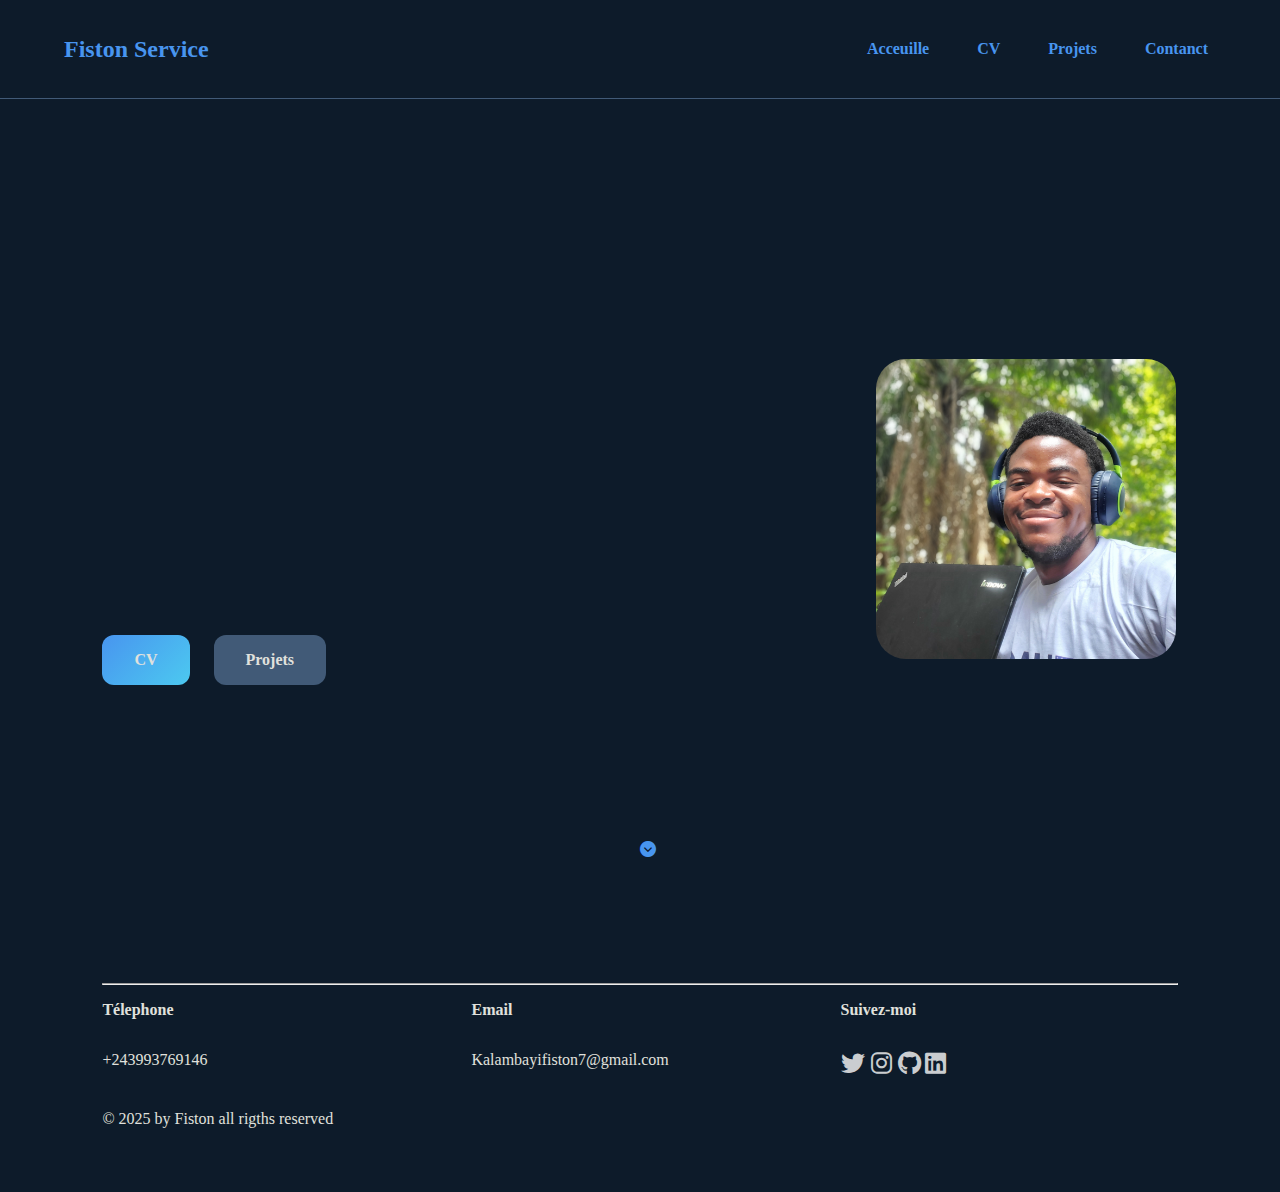
<file: index.html>
<!DOCTYPE html>
<html lang="en">
<head>
    <meta charset="UTF-8">
    <meta name="viewport" content="width=device-width, initial-scale=1.0">
    <title>portofolio</title>
    <link rel="stylesheet" href="style.css">
    <link rel="stylesheet" href="https://cdnjs.cloudflare.com/ajax/libs/font-awesome/6.7.2/css/all.min.css" integrity="sha512-Evv84Mr4kqVGRNSgIGL/F/aIDqQb7xQ2vcrdIwxfjThSH8CSR7PBEakCr51Ck+w+/U6swU2Im1vVX0SVk9ABhg==" crossorigin="anonymous" referrerpolicy="no-referrer">
</head>
<body>
    <header class="header">
        <div class="logo">
            Fiston Service
        </div>
        <nav class="nav-links">
            <a href="Acceuille.html">Acceuille</a>
            <a href="cv.html">CV</a>
            <a href="projects.html">Projets</a>
            <a href="contact.html">Contanct</a>
        </nav>
    </header>
    <main>
        <div class="container">
        <!-- left side  -->
         <section class="hero-section">
            <div class="hero-content">
                <h1 class="heading">Hello!
                    transformer votre <span>présence Numerique</span>
                    Avec Nous.
                </h1>
                <p class="hero-text">je m'appelle Fiston Kalambayi, je suis développeur web et créateur de solutions
                    numériques, un professionnel polyvalent qui transforme les idées en réalité.

            </div>
            <div class="cta-container">
                <span class="cta-button"><a href="cv.html">CV</a></span>
                <span class="cta-button" style="background: var(--primary-300); "><a href="projects.html">Projets</a></span>
            </div>
         </section>
         <!-- rigth side photo -->
         <div class="img">
            <img src="20250222_143651.jpg" width="300" alt="photo de profil">
        </div>
         
        </div>
        <div class="scroll-indicator">
            <i class="fa-solid fa-circle-chevron-down"></i>

        </div>
    </main>
    <footer>
        <div class="footer">
            <hr>
            <div class="footer-content">
            <div class="footer-section">
                <h3>Télephone</h3>
                <p>+243993769146</p>
            </div>
            <div class="footer-section">
                <h3>Email</h3>
                <p>Kalambayifiston7@gmail.com</p>
            </div>
            <div class="social-media">
                <h3>Suivez-moi</h3>
                <a href="#twitter">
                    <i class="fa-brands fa-twitter"></i>
                </a>
                <a href="#instagram">
                    <i class="fa-brands fa-instagram"></i>
                </a>
                <a href="#github">
                <i class="fa-brands fa-github"></i></a>
                <a href="#linkedin">
                    <i class="fa-brands fa-linkedin"></i></a>
            

            </div>
            <p>&copy; 2025 by Fiston all rigths reserved</p>

        </div>
    </div>
    </footer>
</body>
</html>
</file>
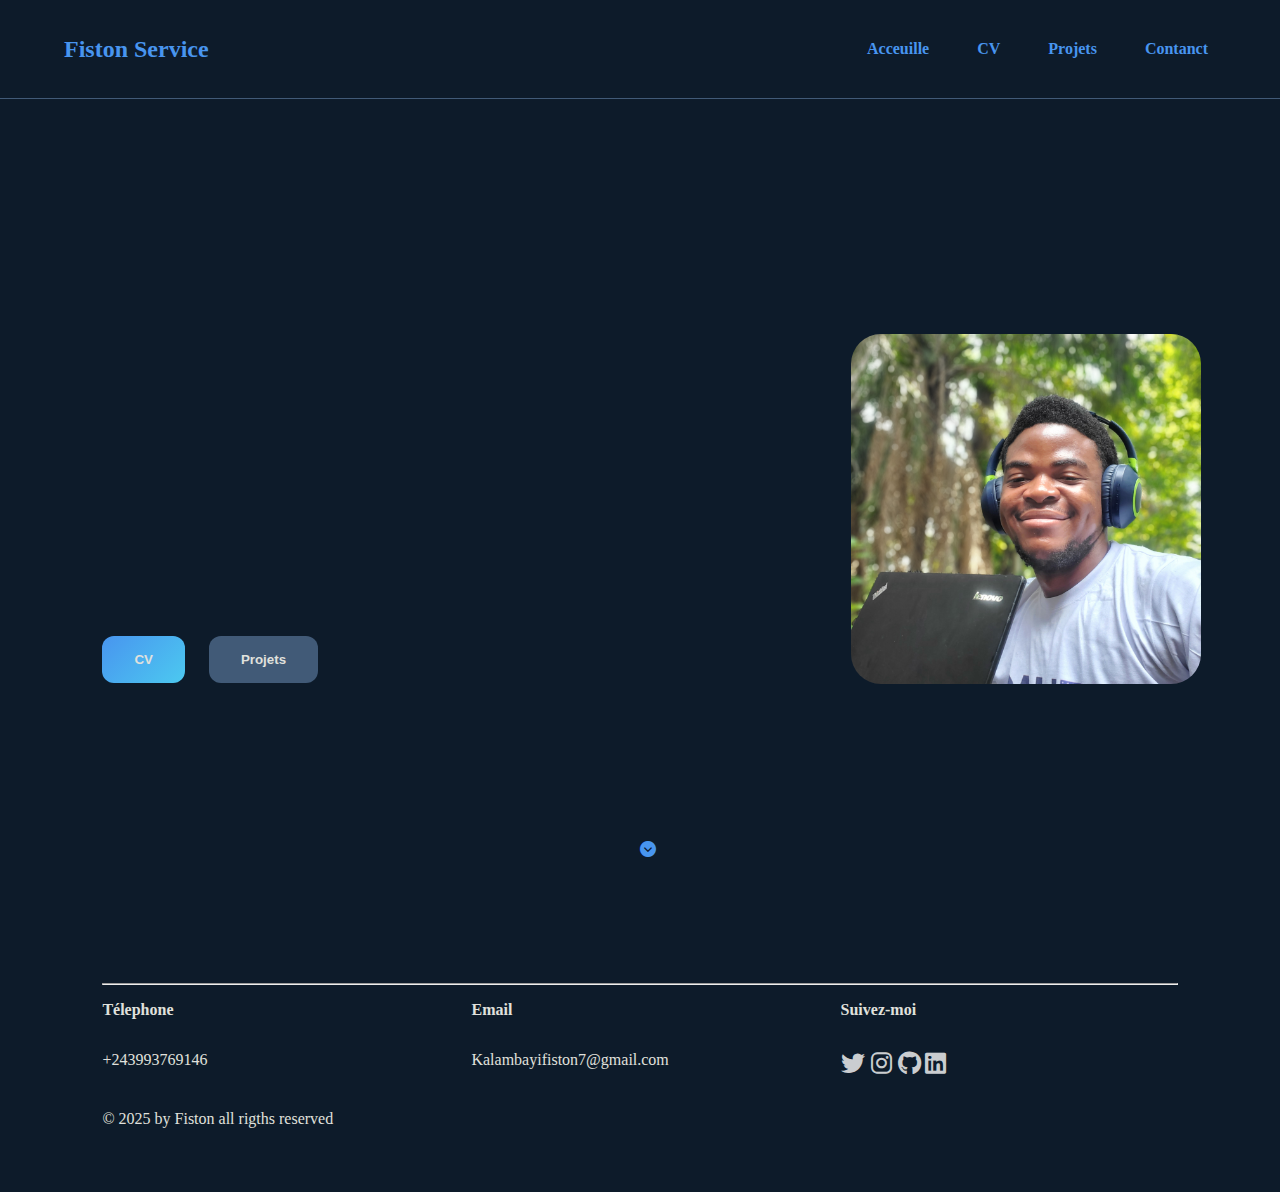
<file: Acceuille.html>
<!DOCTYPE html>
<html lang="en">
<head>
    <meta charset="UTF-8">
    <meta name="viewport" content="width=device-width, initial-scale=1.0">
    <title>portofolio</title>
    <link rel="stylesheet" href="style.css">
    <link rel="stylesheet" href="https://cdnjs.cloudflare.com/ajax/libs/font-awesome/6.7.2/css/all.min.css" integrity="sha512-Evv84Mr4kqVGRNSgIGL/F/aIDqQb7xQ2vcrdIwxfjThSH8CSR7PBEakCr51Ck+w+/U6swU2Im1vVX0SVk9ABhg==" crossorigin="anonymous" referrerpolicy="no-referrer" />
</head>
<body>
    <header class="header">
        <div class="logo">
            Fiston Service
        </div>
        <nav class="nav-links">
            <a href="Acceuille.html">Acceuille</a>
            <a href="cv.html">CV</a>
            <a href="projects.html">Projets</a>
            <a href="contact.html">Contanct</a>
        </nav>
    </header>
    <main>
        <div class="container">
        <!-- left side  -->
         <section class="hero-section">
            <div class="hero-content">
                <h1 class="heading">Hello!
                    transformer votre <span>présence Numerique</span>
                    Avec Nous.
                </h1>
                <p class="hero-text">je m'appelle Fiston Kalambayi, je suis développeur web et créateur de solutions
                    numériques, un professionnel polyvalent qui transforme les idées en réalité.

            </div>
            <div class="cta-container">
                <button class="cta-button"><a href="cv.html">CV</a></button>
                <BUtton class="cta-button" style="background: var(--primary-300); "><a href="projects.html">Projets</a></BUtton>
            </div>
         </section>
         <!-- rigth side photo -->
         <div class="img">
            <img src="20250222_143651.jpg" width="350px" alt="photo de profil">
        </div>
         
        </div>
        <div class="scroll-indicator">
            <i class="fa-solid fa-circle-chevron-down"></i>

        </div>
    </main>
    <footer>
        <div class="footer">
            <hr>
            <div class="footer-content">
            <div class="footer-section">
                <h3>Télephone</h3>
                <p>+243993769146</p>
            </div>
            <div class="footer-section">
                <h3>Email</h3>
                <p>Kalambayifiston7@gmail.com</p>
            </div>
            <div class="social-media">
                <h3>Suivez-moi</h3>
                <a href="#" aria-label=""twitter>
                    <i class="fa-brands fa-twitter"></i>
                </a>
                <a href="#" aria-label=""instagram>
                    <i class="fa-brands fa-instagram"></i>
                </a>
                <a href="#" aria-label=""github>
                <i class="fa-brands fa-github"></i></a>
                <a href="#" aria-label="linkedin">
                    <i class="fa-brands fa-linkedin"></i></a>
            

            </div>
            <p>&copy; 2025 by Fiston all rigths reserved</p>

        </div>
    </div>
    </footer>
</body>
</html>
</file>
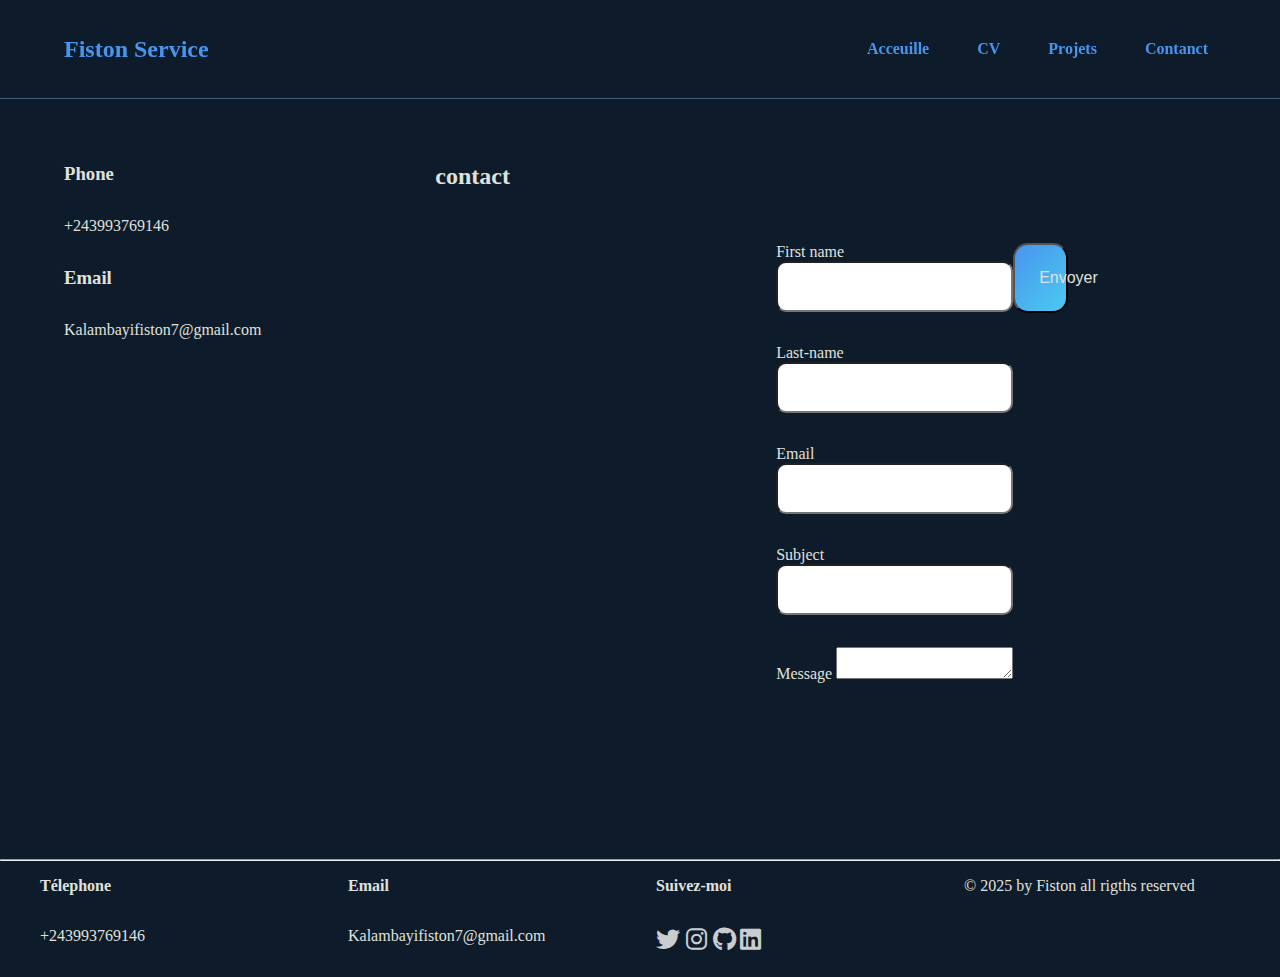
<file: contact.html>
<!DOCTYPE html>
<html lang="en">
<head>
    <meta charset="UTF-8">
    <meta name="viewport" content="width=device-width, initial-scale=1.0">
    <title>Contanct</title>
    <style>
        * {
            margin: 0;
            padding: 0;
            box-sizing: border-box;
        }

        :root {
    --primary-100: #0d1b2a;
    --primary-200: #1b263b;
    --primary-300: #415a77;
    --accent-100: #4cc9f0;
    --accent-200: #4895ef;
    --text-primary: #e0e1dd;
    --text-secondary: #0d1b2a;
    --glass-bg: rgba(255, 255, 255, 0.08);
    --gradient: linear-gradient(135deg, var(--accent-200), var(--accent-100));

    }


    body {
        background: var(--primary-100);
        font-family: "poppins" sans-serif;
        color: var(--text-primary);
        min-height: 100vh;


        }



    .header {
    padding: 2rem 5%;
    display: flex;
    justify-content: space-between;
    align-items: center;
    text-align: center;
    background-color: var(--gradient);
    border-bottom: 1px solid var(--primary-300);
    backdrop-filter: blur(10px);
    width: 100%;

    }


    .logo {
    font-size: 1.5rem;
    font-weight: 700;
    color: var(--accent-200);
}

.nav-links {
    display: flex;
    gap: 2rem;
}
.nav-links a {
    text-decoration: none;
    color: var(--accent-200);
    font-weight: 600;
    position: relative;
    padding: 0.5rem;
}

.nav-links a::after {
    content: "";
    position: absolute;
    width: 0;
    left: 0;
    bottom: 0;
    height: 2px;
    background: var(--gradient);
    transition:  width 0.3s ease;
}


.nav-links a:hover::after {
    width: 100%;
}

.container {
    display: flex;
    justify-content: space-between;
    padding: 4rem 5%;
}

.titles h3,p{
    margin-bottom: 2rem;
}

.all-form {
    padding: 5rem 8%;
}

.form-group {
    margin-bottom: 2rem;
}

.first-form {
    display: flex;
    justify-content: space-between;
}

.form-group>input {
    width: 100%;
    padding: 1rem;
    border-radius: 10px;
}

.cta-button {
    width: 50%;
    padding: 1.5rem;
    border-radius: 15px;
    background: var(--gradient);
    font-size: 1rem;
    color: var(--text-primary);
    
}

.footer-content {
     display: grid;
    grid-template-columns: repeat(auto-fit, minmax(250px, 1fr));
    gap: 2rem;
    max-width: 1200px;
    margin: 0 auto;
    margin-top: 1rem;
    }

    .footer-section h3 {
        font-size: 1rem;
        margin-bottom: 2rem;
        color: var(--text-primary);
    }

    
    .footer-section p {
        color: var(--text-primary);
        transition: color 0.3s;
        &:hover {
            color: var(--accent-200);
        }
    }

    .social-media h3 {
        font-size: 1rem;
        margin-bottom: 2rem;
        color: var(--text-primary);

    }

    .social-media a {
        color: rgba(255, 255, 255, 0.8);
    font-size: 1.5rem;
    text-decoration: none;
    transition: color 0.3s;
    }

    .social-media a :hover {
        color: var(--accent-200)

    }

    @media (max-width: 768px) {
        .container,
        .footer-content {
            display: flex;
            justify-content: center;
            flex-direction: column;
        }

    }



    

    </style>
    <link rel="stylesheet" href="https://cdnjs.cloudflare.com/ajax/libs/font-awesome/6.7.2/css/all.min.css" integrity="sha512-Evv84Mr4kqVGRNSgIGL/F/aIDqQb7xQ2vcrdIwxfjThSH8CSR7PBEakCr51Ck+w+/U6swU2Im1vVX0SVk9ABhg==" crossorigin="anonymous" referrerpolicy="no-referrer">
</head>
<body>
    <header class="header">
        <div class="logo">
            Fiston Service
        </div>
        <nav class="nav-links">
            <a href="Acceuille.html">Acceuille</a>
            <a href="cv.html">CV</a>
            <a href="projects.html">Projets</a>
            <a href="contact.html">Contanct</a>
            
        </nav>
    </header>
    <main>
        <div class="container">
            <div class="titles">
                <h3>Phone</h3>
                <p>+243993769146</p>
                <h3>Email</h3>
                <p>Kalambayifiston7@gmail.com</p>

            </div>
            <div class="contact">
                <h2>contact</h2>

            </div>
            <div class="all-form">
                <div class="first-form">
                <form>
                    <div class="form-group">
                        <label for="First-name">First name</label> <br>
                        <input type="text"  id="First-name" name="First-name" required>
                       

                    </div>
                    <div class="form-group">
                        <label for="last-name">Last-name</label> <br>
                        <input type="text" name="last-name" id="last name"  required>
                        

                    </div>
                
                    <div class="form-group">
                        <label for="email">Email</label> <br>
                        <input type="email" name="email" id="email" required>
                       

                    </div>
                    <div class="form-group">
                        <label for="subject">Subject</label> <br>
                        <input type="text" name="subject" id="subject">
                        

                    </div>
                    <div>
                        <p>
                            <label for="ameliorer">Message</label>
                            <textarea name="ameliorer" id="ameliorer"></textarea>
                        </p>
                        </div>
                    
                </form>
                <div class="btn">
                    <button class="cta-button">Envoyer</button>
    
                </div>
               
            </div>
           
        </div>
    </main>
    <footer>
        <div class="footer">
            <hr>
            <div class="footer-content">
            <div class="footer-section">
                <h3>Télephone</h3>
                <p>+243993769146</p>
            </div>
            <div class="footer-section">
                <h3>Email</h3>
                <p>Kalambayifiston7@gmail.com</p>
            </div>
            <div class="social-media">
                <h3>Suivez-moi</h3>
                <a href="#twitter">
                    <i class="fa-brands fa-twitter"></i>
                </a>
                <a href="#instagram">
                    <i class="fa-brands fa-instagram"></i>
                </a>
                <a href="#github">
                <i class="fa-brands fa-github"></i></a>
                <a href="#linkedin">
                    <i class="fa-brands fa-linkedin"></i></a>
            

            </div>
            <p>&copy; 2025 by Fiston all rigths reserved</p>

        </div>
    </div>
    </footer>
</body>
</html>
</file>
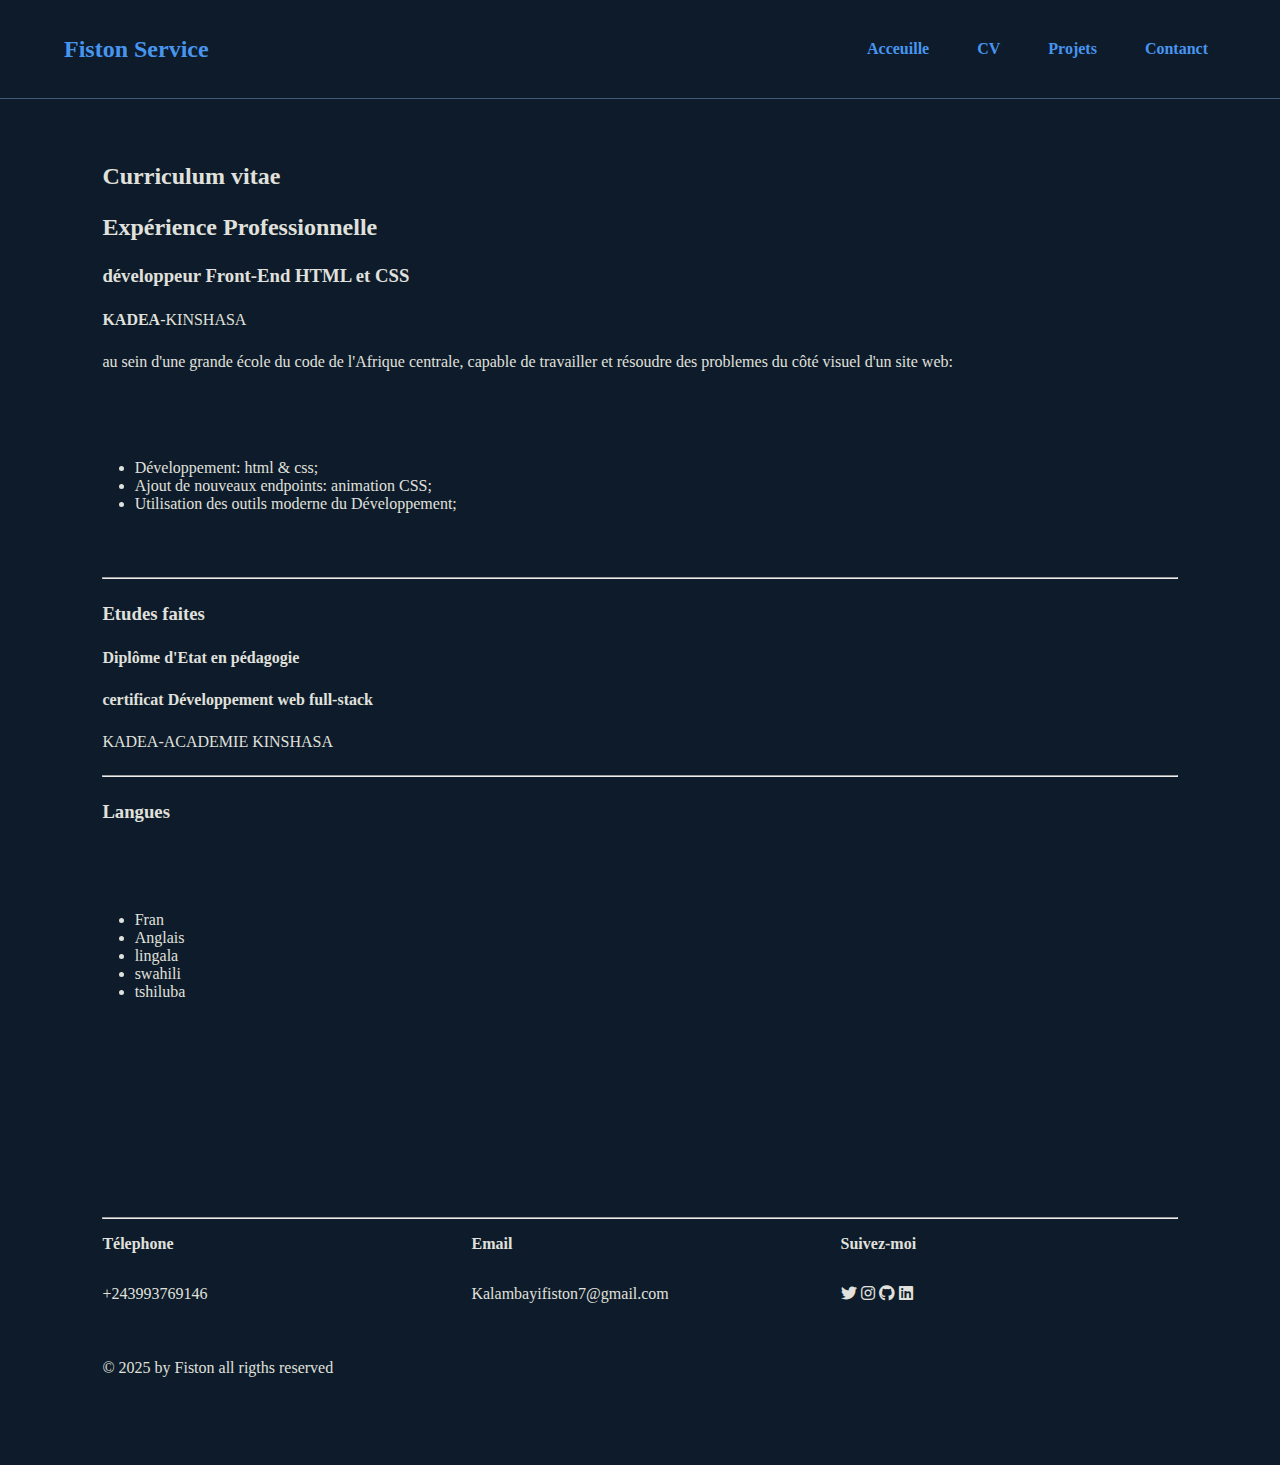
<file: cv.html>
<!DOCTYPE html>
<html lang="en">
<head>
    <meta charset="UTF-8">
    <meta name="viewport" content="width=device-width, initial-scale=1.0">
    <title>cv</title>
    <link rel="stylesheet" href="https://cdnjs.cloudflare.com/ajax/libs/font-awesome/6.7.2/css/all.min.css" integrity="sha512-Evv84Mr4kqVGRNSgIGL/F/aIDqQb7xQ2vcrdIwxfjThSH8CSR7PBEakCr51Ck+w+/U6swU2Im1vVX0SVk9ABhg==" crossorigin="anonymous" referrerpolicy="no-referrer" />
    <style>
        * {
            margin: 0;
            padding: 0;
            box-sizing: border-box;
        }

        :root {
    --primary-100: #0d1b2a;
    --primary-200: #1b263b;
    --primary-300: #415a77;
    --accent-100: #4cc9f0;
    --accent-200: #4895ef;
    --text-primary: #e0e1dd;
    --text-secondary: #0d1b2a;
    --glass-bg: rgba(255, 255, 255, 0.08);
    --gradient: linear-gradient(135deg, var(--accent-200), var(--accent-100));

    }


        body {
            background: var(--primary-100);
            font-family: "poppins" sans-serif;
            color: var(--text-primary);
            min-height: 100vh;
            }
    

    .header {
    padding: 2rem 5%;
    display: flex;
    justify-content: space-between;
    align-items: center;
    text-align: center;
    background-color: var(--gradient);
    border-bottom: 1px solid var(--primary-300);
    backdrop-filter: blur 10px;
    width: 100%;

        }

    .logo {
    font-size: 1.5rem;
    font-weight: 700;
    color: var(--accent-200);
    }

    .nav-links {
    display: flex;
    gap: 2rem;

    }

    .nav-links a {
    text-decoration: none;
    color: var(--accent-200);
    font-weight: 600;
    position: relative;
    padding: 0.5rem;

    }

    .nav-links a::after {
    content: "";
    position: absolute;
    width: 0;
    left: 0;
    bottom: 0;
    height: 2px;
    background: var(--gradient);
    transition:  width 0.3s ease;

    }

    .nav-links a:hover::after {
    width: 100%;

    }

    .container {
        padding: 4rem 8%;
    }

    ul {
        padding: 4rem 3%;
    }
    
    p {
        margin-bottom: 1.5rem;
    }
    
    
    
    .footer {
        padding: 4rem 8%;
    }

    .footer-content {
        display: grid;
        grid-template-columns: repeat(auto-fit, minmax(250px,1fr));
        gap: 2rem;
        margin-top: 1rem;
    }

    .footer-section h3 {
        margin-bottom: 2rem;
        font-size: 1rem;
        color: var(--text-primary);

    }

    .footer-section p {
        color: var(--text-primary);
        transition: color 0.3s;
    }

    .footer-section p:hover {
        color: var(--accent-200);
    }

    .social-media h3 {
        font-size: 1rem;
        margin-bottom: 2rem;
    
        }

    .social-media a {
        text-decoration: none;
        color: var(--text-primary);
        transition: color 0.3s;
    }

    .social-media a:hover {
        color: var(--accent-200);
    }
    




    









    
    </style>
</head>
<body>
    <header class="header">
        <div class="logo">
            Fiston Service
        </div>
        <nav class="nav-links">
            <a href="Acceuille.html">Acceuille</a>
            <a href="cv.html">CV</a>
            <a href="projects.html">Projets</a>
            <a href="contact.html">Contanct</a>
        </nav>
    </header>
    <main>
        <div class="container">
        <h2>Curriculum vitae</h2>
        <p><h2>Expérience Professionnelle</h2></p>
        <p><h3>développeur Front-End HTML et CSS</h3></p>
        <P><strong>KADEA</strong>-KINSHASA</P>
        <p>au sein d'une grande école du code de l'Afrique centrale, capable de travailler et résoudre des problemes du côté visuel d'un site web:</p>
            <ul>
                <li>Développement: html & css;</li>
                <li>Ajout de nouveaux endpoints: animation CSS;</li>
                <li>Utilisation des outils moderne du Développement;</li>
            </ul>
        <hr>
        <p><h3>Etudes faites</h3></p>
        <p><strong>Diplôme d'Etat en pédagogie</strong> </p>
        <p><strong>certificat Développement web full-stack</strong></p>
        <p>KADEA-ACADEMIE KINSHASA</p>
        <p></p>
        <hr>
        <p><h3>Langues</h3></p>
        <p>
            <ul>
                <li>Fran</li>
                <li>Anglais</li>
                <li>lingala</li>
                <li>swahili</li>
                <li>tshiluba</li>
            </ul>
        </p>
    </div>
    </main>
    <footer>
        <div class="footer">
            <hr>
            <div class="footer-content">
            <div class="footer-section">
                <h3>Télephone</h3>
                <p>+243993769146</p>
            </div>
            <div class="footer-section">
                <h3>Email</h3>
                <p>Kalambayifiston7@gmail.com</p>
            </div>
            <div class="social-media">
                <h3>Suivez-moi</h3>
                <a href="#" aria-label=""twitter>
                    <i class="fa-brands fa-twitter"></i>
                </a>
                <a href="#" aria-label=""instagram>
                    <i class="fa-brands fa-instagram"></i>
                </a>
                <a href="#" aria-label=""github>
                <i class="fa-brands fa-github"></i></a>
                <a href="#" aria-label="linkedin">
                    <i class="fa-brands fa-linkedin"></i></a>
            

            </div>
            <p>&copy; 2025 by Fiston all rigths reserved</p>

        </div>
    </div>
    </footer>
</body>
</html>
</file>
<file: style.css>
* {
    margin: 0;
    padding: 0;
    box-sizing: border-box;
}

:root {
    --primary-100: #0d1b2a;
    --primary-200: #1b263b;
    --primary-300: #415a77;
    --accent-100: #4cc9f0;
    --accent-200: #4895ef;
    --text-primary: #e0e1dd;
    --text-secondary: #0d1b2a;
    --glass-bg: rgba(255, 255, 255, 0.08);
    --gradient: linear-gradient(135deg, var(--accent-200), var(--accent-100));
}

body {
    background: var(--primary-100);
    font-family: "poppins"sans-serif;
    color: var(--text-primary);
    min-height: 100vh;
}

.header {
    padding: 2rem 5%;
    display: flex;
    justify-content: space-between;
    align-items: center;
    text-align: center;
    background-color: var(--gradient);
    border-bottom: 1px solid var(--primary-300);
    backdrop-filter: blur 10px;
    width: 100%;
    
}

.logo {
    font-size: 1.5rem;
    font-weight: 700;
    color: var(--accent-200);
}

.nav-links {
    display: flex;
    gap: 2rem;
}
.nav-links a {
    text-decoration: none;
    color: var(--accent-200);
    font-weight: 600;
    position: relative;
    padding: 0.5rem;
}

.nav-links a::after {
    content: "";
    position: absolute;
    width: 0;
    left: 0;
    bottom: 0;
    height: 2px;
    background: var(--gradient);
    transition:  width 0.3s ease;
}


.nav-links a:hover::after {
    width: 100%;
}

.container {
    display: grid;
    grid-template-columns: 1fr 1fr;
    min-height: calc(100vh - 80px);
    padding: 4rem 8%;
    gap: 4rem;
    align-items: center;
}

.hero-section {
    position: relative;
    max-width: 720px;
}

.hero-content {

        max-width: 800px;
        transform: translateY(50px);
        opacity: 0;
        animation: slideup 1s forwards 0.5s;
        position: relative;
        z-index: 1;
    }
    
    @keyframes slideup {
        to{
            transform: translateY(0);
            opacity: 1;
        }
    }


.heading {
    font-size: 3rem;
    margin-bottom: 2rem;
    position: relative;
    color: var(--text-primary);
    line-height: 1.1;
}

.heading span {
    background: var(--gradient);
    -webkit-background-clip: text;
    -webkit-text-fill-color: transparent;
}

.hero-text {
    font-size: 1.1rem;
    margin-bottom: 3rem;
    color: var(--text-primary);
    max-width: 520px;
}


.cta-container {
    display: flex;
    gap: 1.5rem;
}

.cta-button {
    padding: 1rem 2rem;
    border: none;
    border-radius: 12px;
    background: var(--gradient);
    cursor: pointer;
    position: relative;
    font-weight: 600;
    color: var(--text-primary);
    overflow: hidden;
    transition: 0.3s;
    a {
        text-decoration: none;
        color: var(--text-primary);
    }
}

.cta-button::after {
    content: "";
    position: relative;
    inset: 0;
    background: rgba(255, 255, 255, 0.1);
    transition: 0.3s;
    opacity: 0;
}

.cta-button a:hover::after {
    opacity: 1;

}
.img {
    display: flex;
    justify-content: center;
    position: relative;
    left: 20%;
    
    img {
        border-radius: 30px;
    }
    }

    .footer {
        padding: 4rem 8%;
    }

    .scroll-indicator {
        position: absolute;
        bottom: 2rem;
        left: 50%;
        color: var(--accent-200);
        transform: translateY(-50%);
        animation: bounce 2s infinite;
    }
    @keyframes bounce {
        0%, 20%, 50%, 80%, 100%{transform: translateY(0);}
        40% {transform: translateY(-30px); }
        60% {transform: translateY(-15px); }
    }

    .footer-content {
     display: grid;
    grid-template-columns: repeat(auto-fit, minmax(250px, 1fr));
    gap: 2rem;
    max-width: 1200px;
    margin: 0 auto;
    margin-top: 1rem;
    }

    .footer-section h3 {
        font-size: 1rem;
        margin-bottom: 2rem;
        color: var(--text-primary);
    }

    
    .footer-section p {
        color: var(--text-primary);
        transition: color 0.3s;
        &:hover {
            color: var(--accent-200);
        }
    }

    .social-media h3 {
        font-size: 1rem;
        margin-bottom: 2rem;
        color: var(--text-primary);

    }

    .social-media a {
        color: rgba(255, 255, 255, 0.8);
    font-size: 1.5rem;
    text-decoration: none;
    transition: color 0.3s;
    }

    .social-media a :hover {
        color: var(--accent-200)

    }


    @media (max-width: 768px) { 
        .container,
        .footer-content {
           display: flex;
           flex-direction: column;
           justify-content: center;

        }
        
        }
</file>
